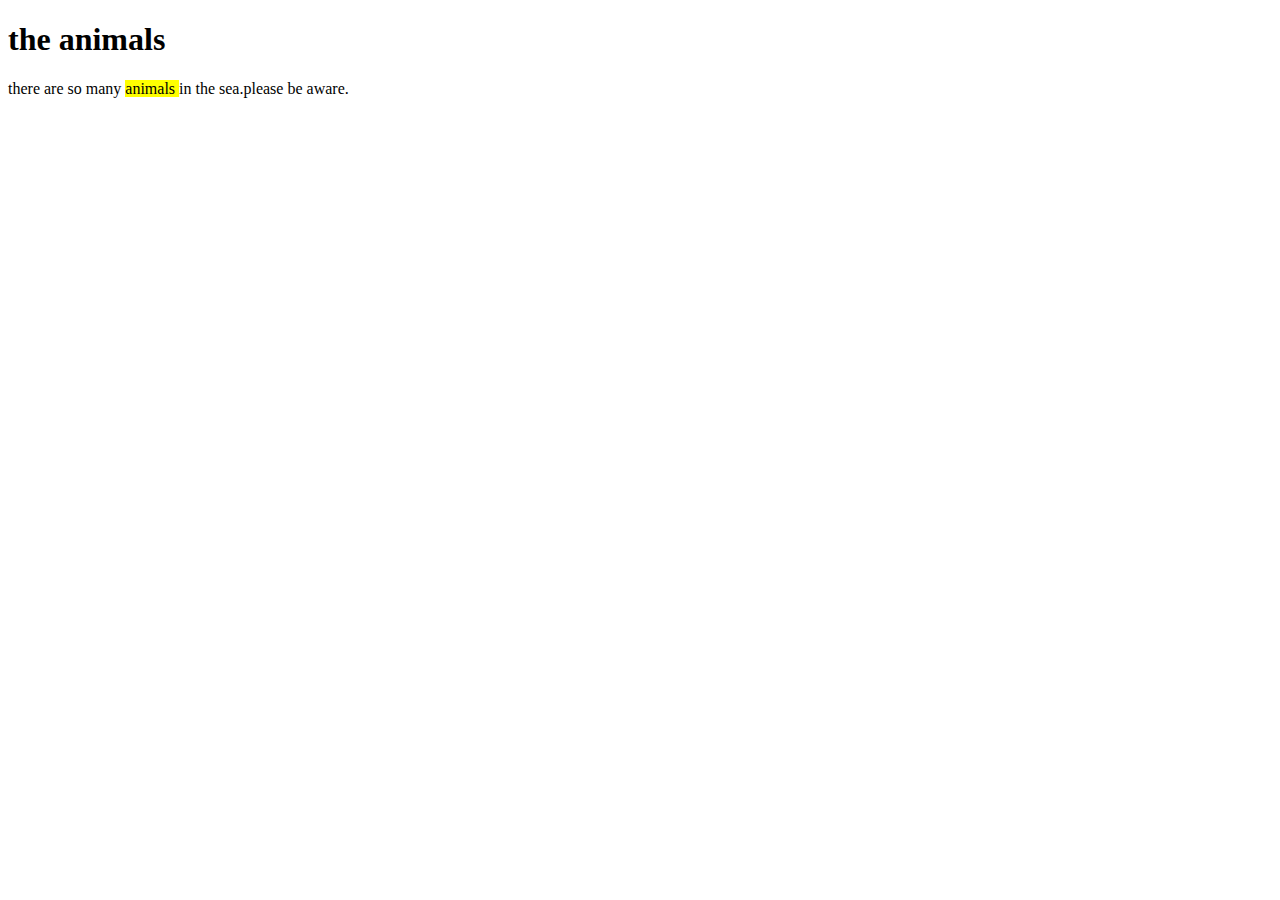
<file: index.html>
<!DOCTYPE html>
<html lang="en">

<head>
    <meta charset="UTF-8">
    <meta http-equiv="X-UA-Compatible" content="IE=edge">
    <meta name="viewport" content="width=device-width, initial-scale=1.0">
    <title>
        <basic html>
    </title>
    </title>
</head>

<body>
    <h1>the animals</h1>
    <p>there are so many <mark>animals </mark> in the sea.please be aware. </p>
</body>

</html>
</file>
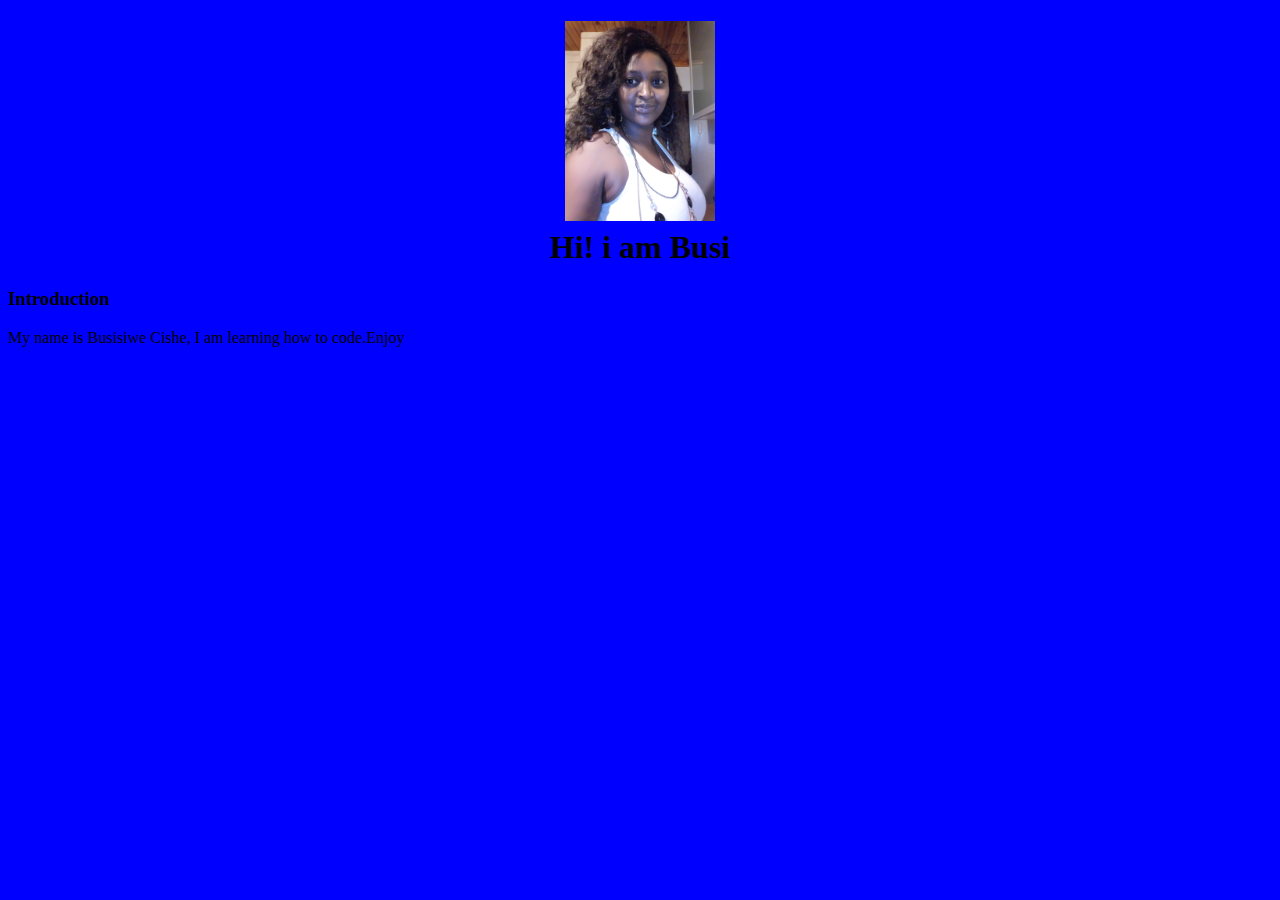
<file: busi.html>
<!DOCTYPE html>
<html lang="en">

<head>
    <meta charset="UTF-8">
    <meta http-equiv="X-UA-Compatible" content="IE=edge">
    <meta name="viewport" content="width=device-width, initial-scale=1.0">
    <title>busisiwe</title>
</head>

<body style="background-color: blue;">

    <h1>
        <center>
            <img src="busisiwe picture.jpg" alt="no picture" ; style="width: 150px;"></center>
        <center> Hi! i am Busi </center>
    </h1>
    <h3> Introduction </h3>
    <P>My name is Busisiwe Cishe, I am learning how to code.Enjoy</P>
    <form action="input types"></form>
</body>

</html>
</file>
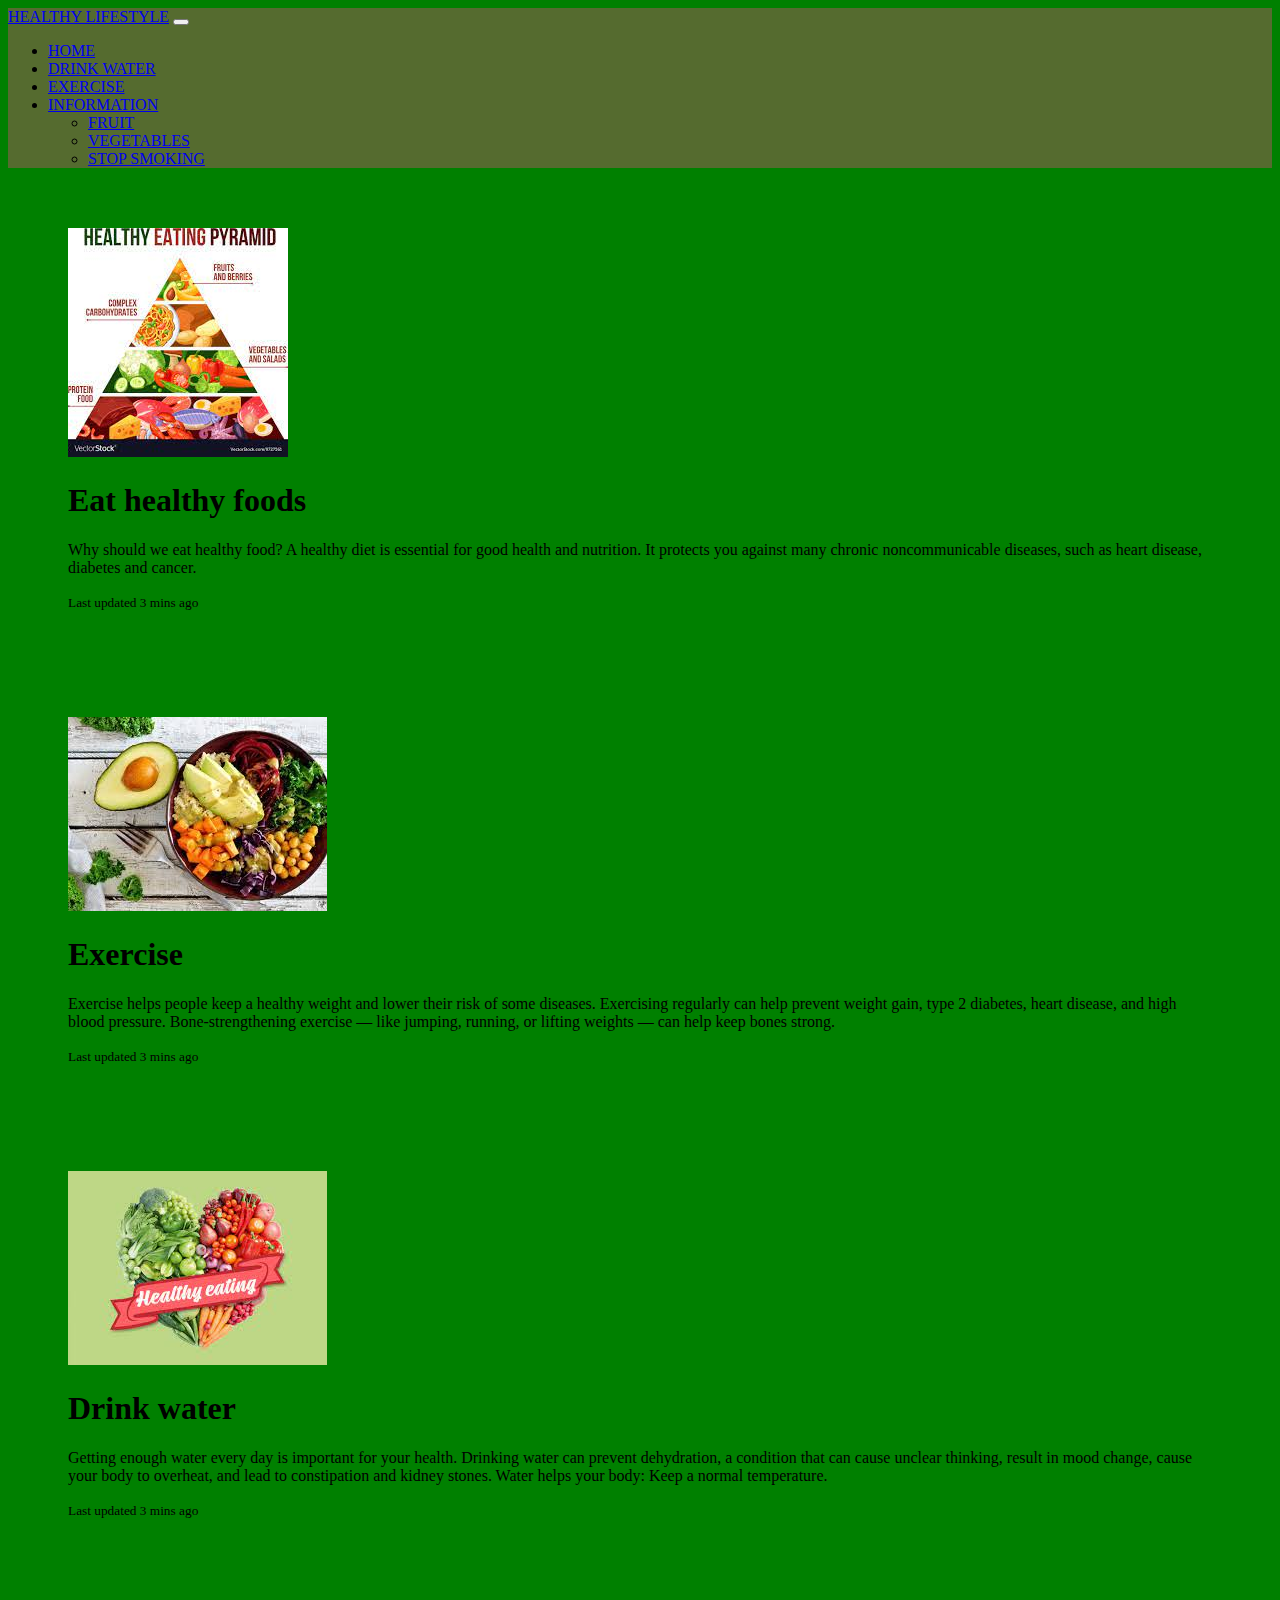
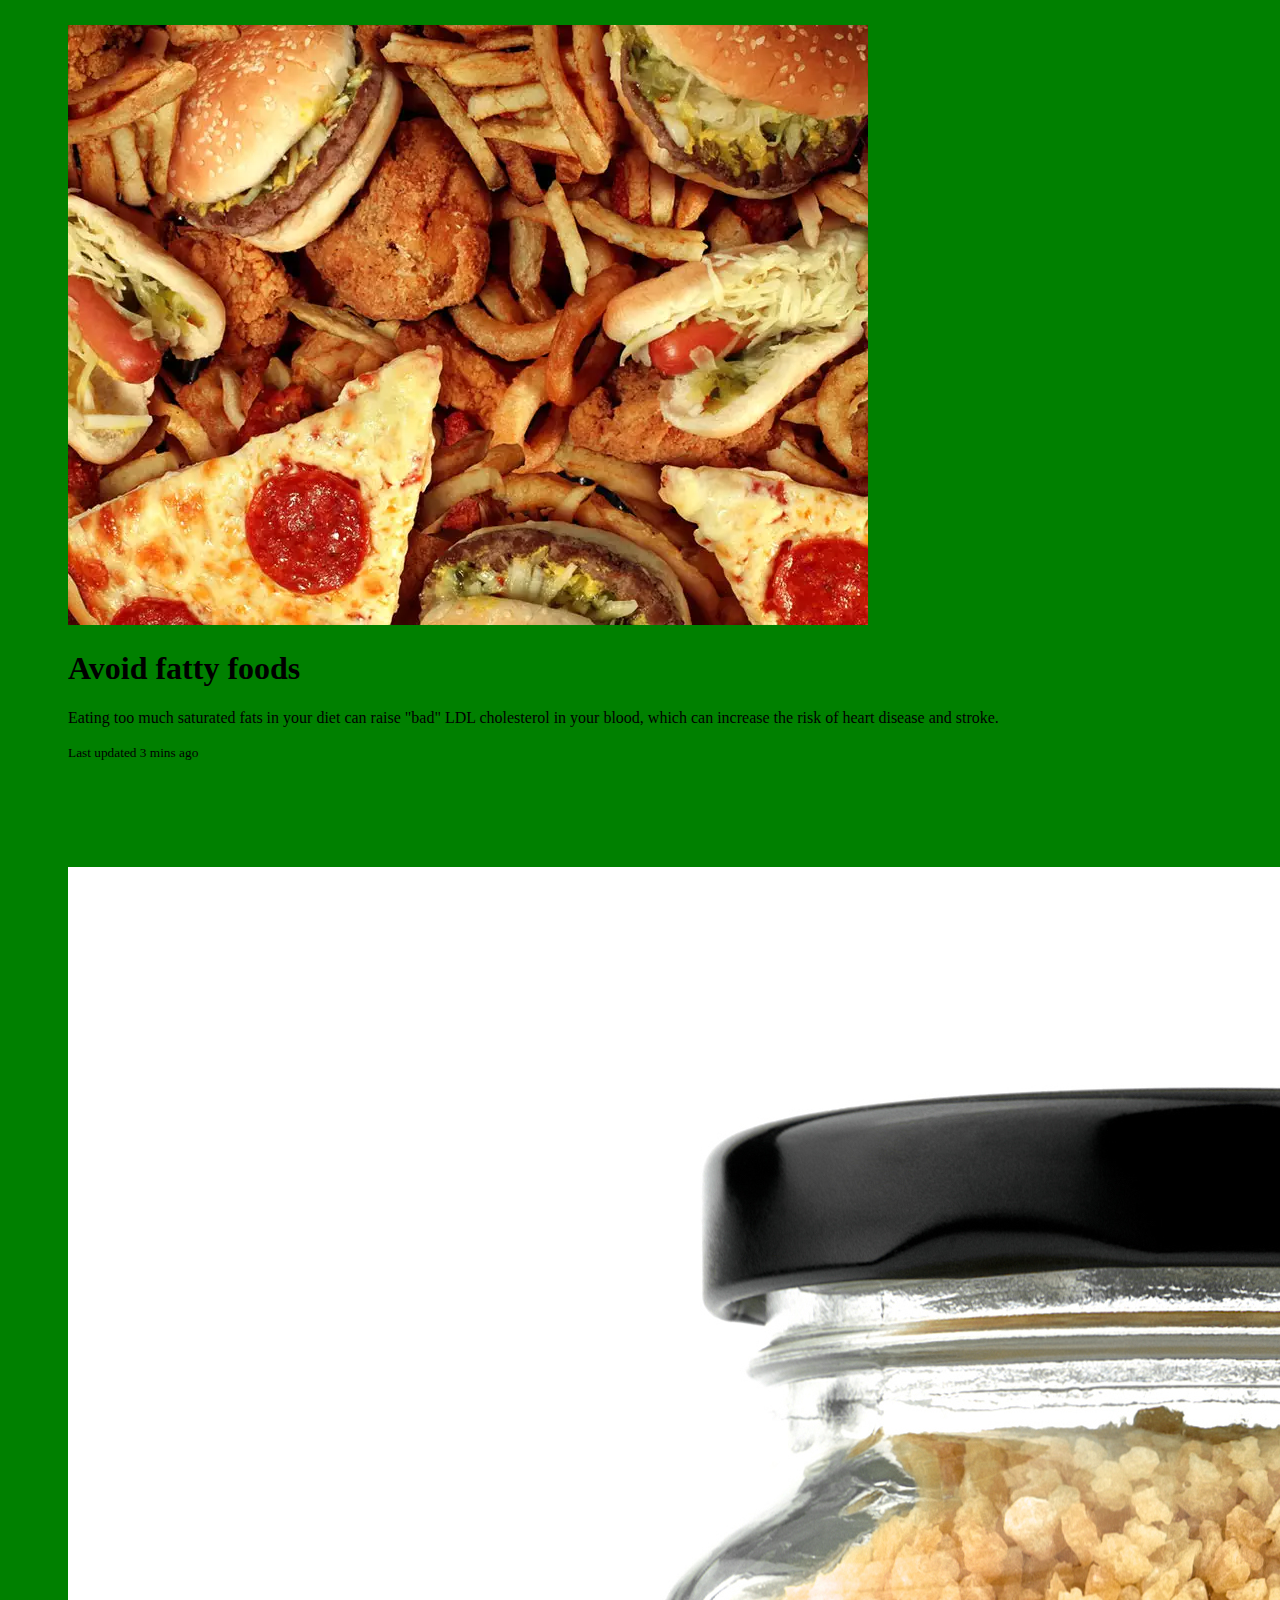
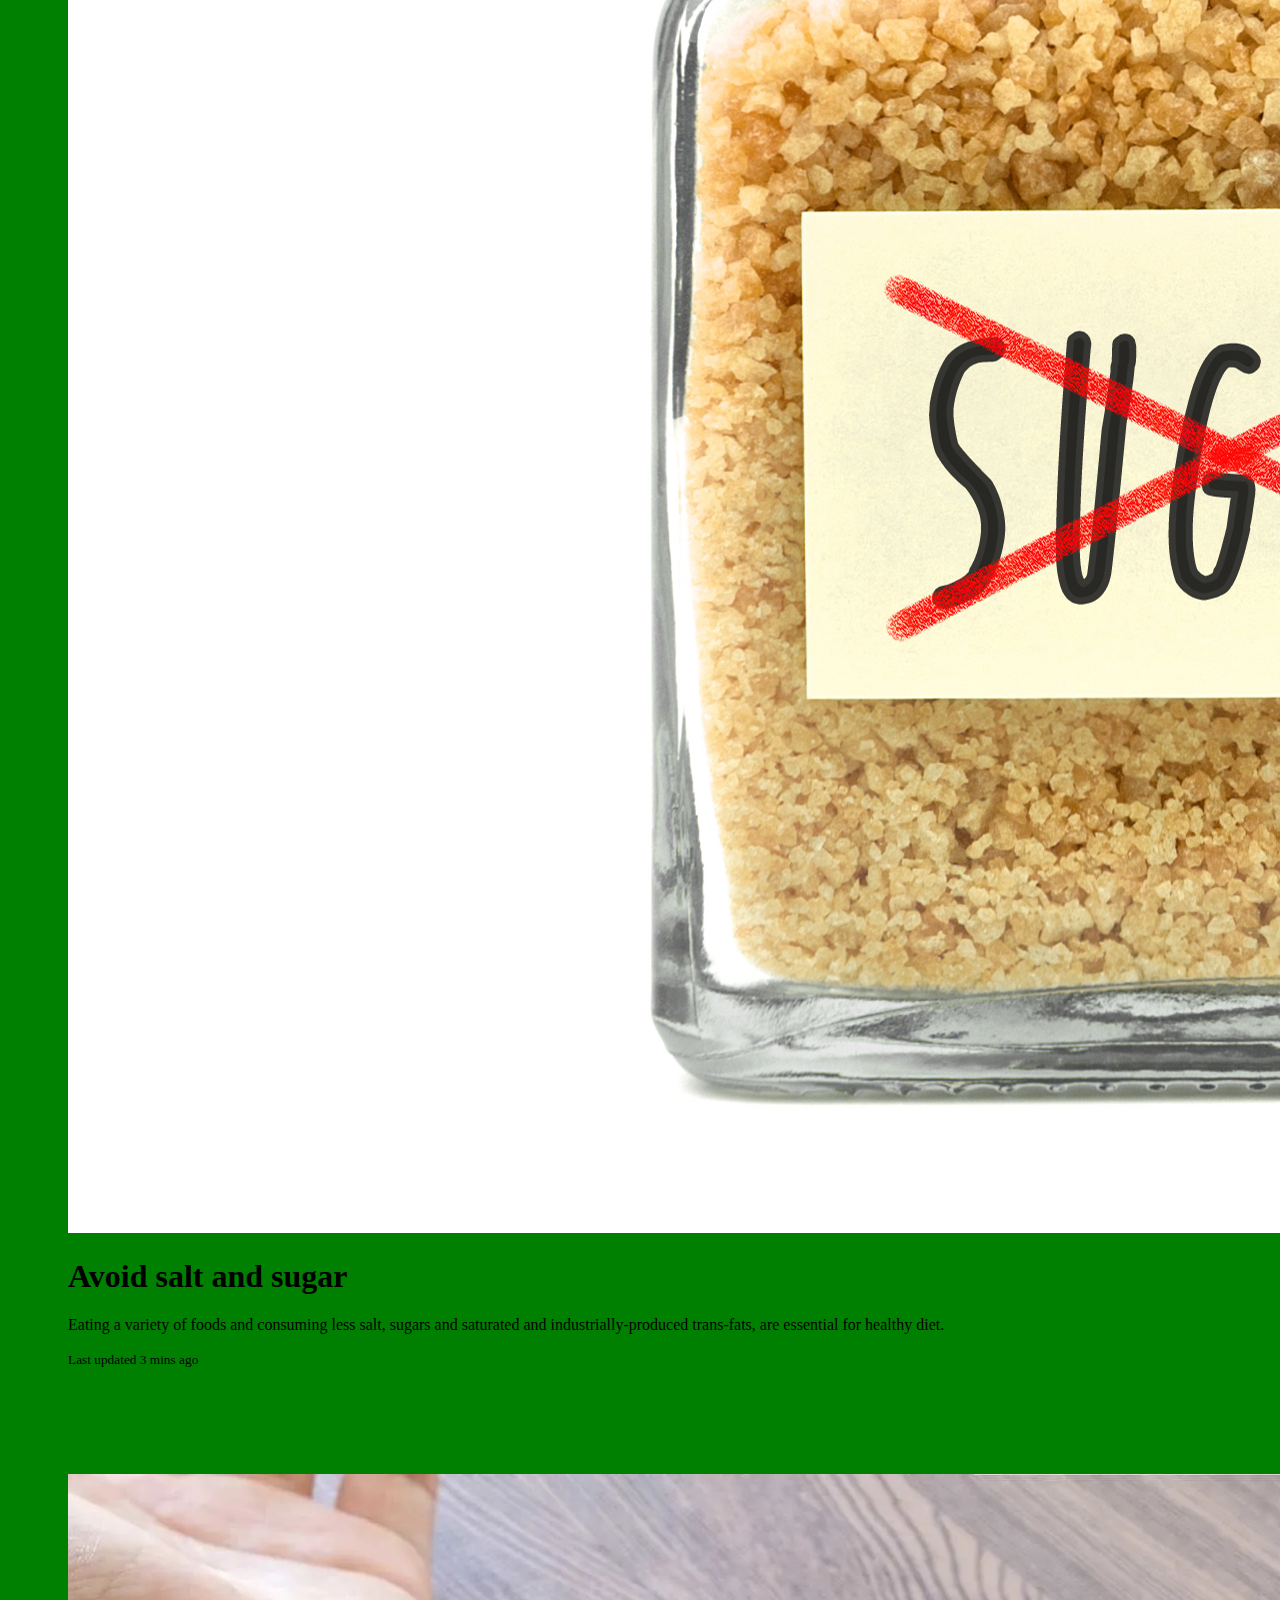
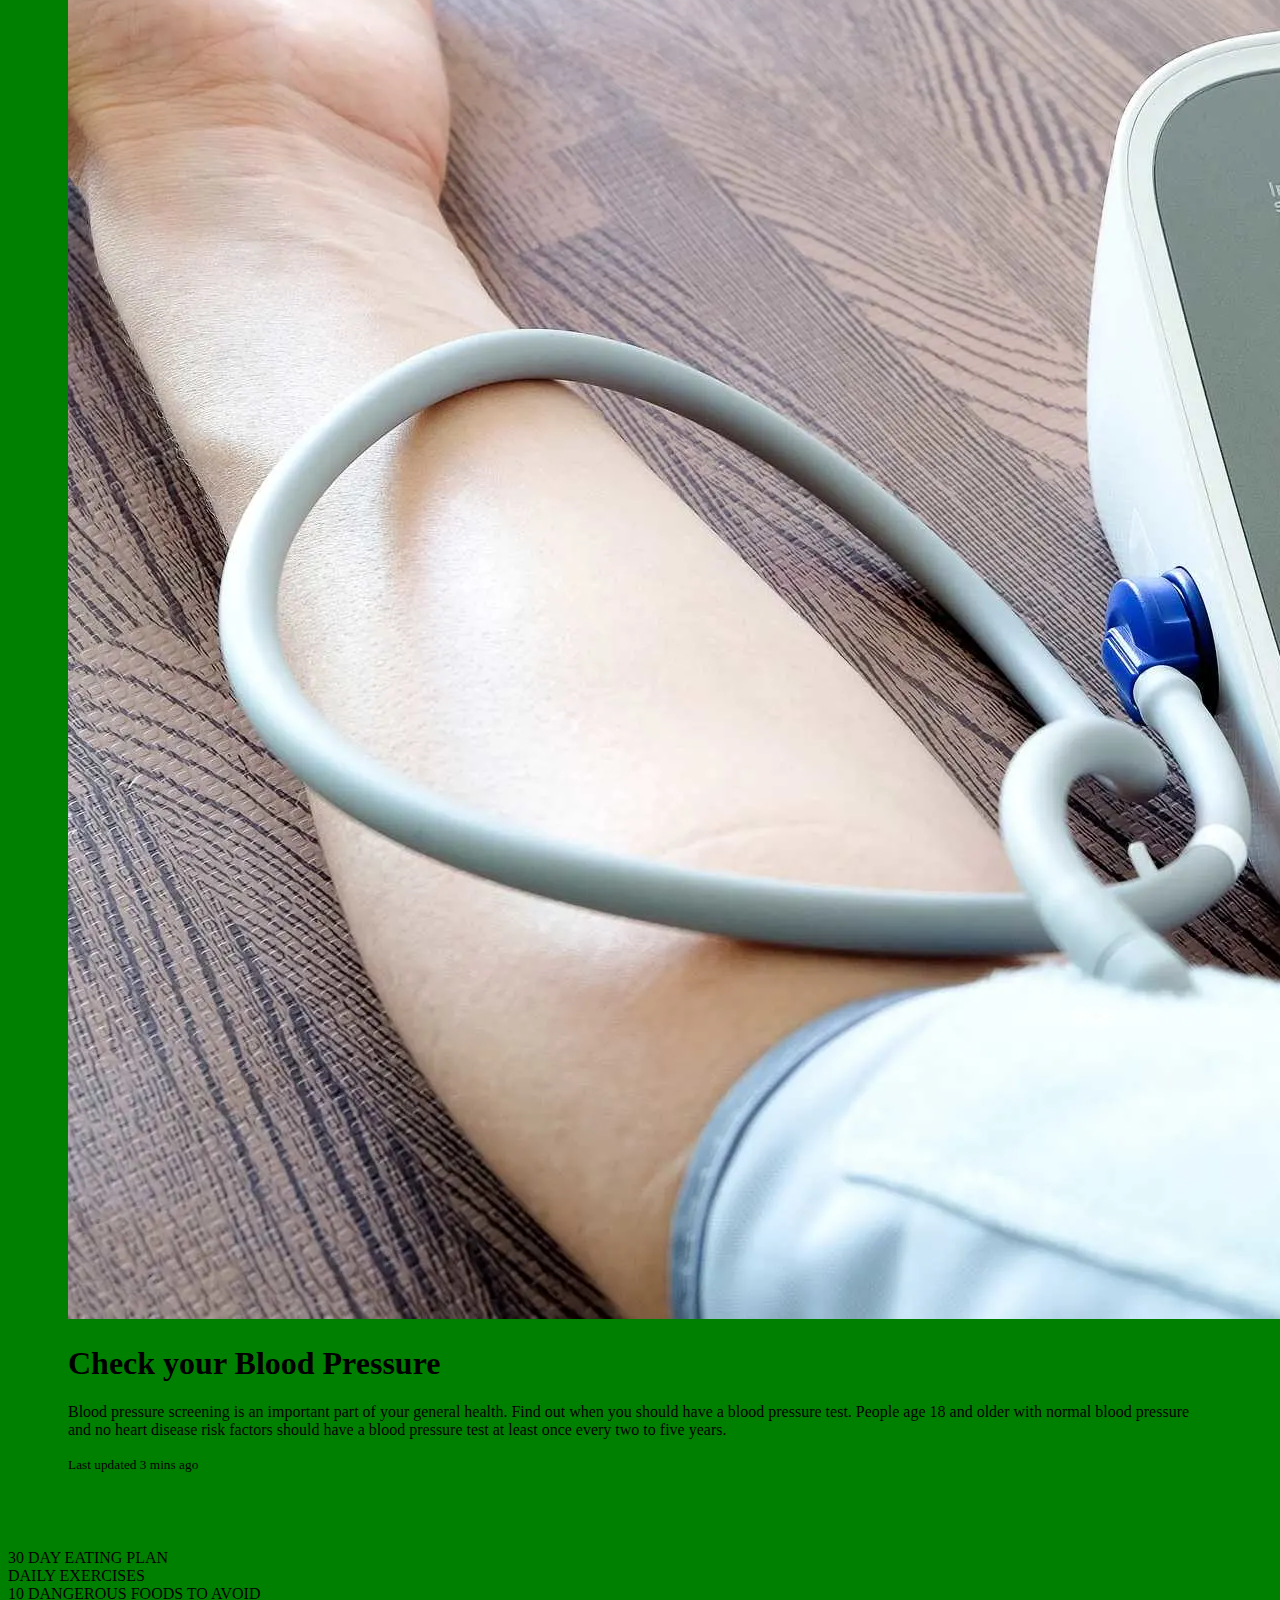
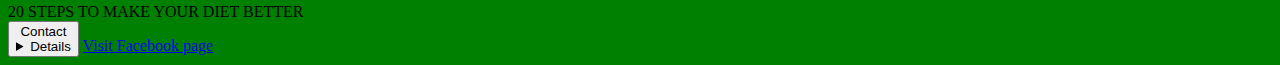
<file: Healthy Eating.html>
<!DOCTYPE html>
<html lang="en">

<head>
    <meta charset="UTF-8">
    <meta http-equiv="X-UA-Compatible" content="IE=edge">
    <meta name="viewport" content="width=device-width, initial-scale=1.0">
    <title>Healthy Eating</title>
    <!-- CSS only -->
    <link href="https://cdn.jsdelivr.net/npm/bootstrap@5.1.3/dist/css/bootstrap.min.css" rel="stylesheet" integrity="sha384-1BmE4kWBq78iYhFldvKuhfTAU6auU8tT94WrHftjDbrCEXSU1oBoqyl2QvZ6jIW3" crossorigin="anonymous">
    <link rel="stylesheet" href="healthyEatingDoc.css">
</head>

<body>
    <nav class="navbar navbar-expand-lg navbar-light bg-light">
        <div class="container-fluid">
            <a class="navbar-brand" href="#">HEALTHY LIFESTYLE</a>
            <button class="navbar-toggler" type="button" data-bs-toggle="collapse" data-bs-target="#navbarNavDropdown" aria-controls="navbarNavDropdown" aria-expanded="false" aria-label="Toggle navigation">
            <span class="navbar-toggler-icon"></span>
          </button>
            <div class="collapse navbar-collapse" id="navbarNavDropdown">
                <ul class="navbar-nav">
                    <li class="nav-item">
                        <a class="nav-link active" aria-current="page" href="#">HOME</a>
                    </li>
                    <li class="nav-item">
                        <a class="nav-link" href="#">DRINK WATER</a>
                    </li>
                    <li class="nav-item">
                        <a class="nav-link" href="#">EXERCISE</a>
                    </li>
                    <li class="nav-item dropdown">
                        <a class="nav-link dropdown-toggle" href="#" id="navbarDropdownMenuLink" role="button" data-bs-toggle="dropdown" aria-expanded="false">

        INFORMATION                </a>
                        <ul class="dropdown-menu" aria-labelledby="navbarDropdownMenuLink">
                            <li>
                                <a class="dropdown-item" href="#">FRUIT 
                                </a>
                            </li>
                            <li><a class="dropdown-item" href="#">VEGETABLES</a></li>
                            <li>
                                <a class="dropdown-item" href="#">STOP SMOKING</a>
                            </li>
                        </ul>
                    </li>
                </ul>
            </div>
        </div>
    </nav>
    <div class="card-group">
        <div class="card">
            <img src="heatlhy 1.jpg" class="card-img-top" alt="picture of food...">
            <div class="card-body">
                <h1 class="card-title">Eat healthy foods</h1>
                <p class="card-text">Why should we eat healthy food?
                    A healthy diet is essential for good health and nutrition. It protects you against many chronic noncommunicable diseases, such as heart disease, diabetes and cancer.</p>
                <p class="card-text"><small class="text-muted">Last updated 3 mins ago</small></p>
            </div>
        </div>
        <div class="card">
            <img src="healthy2.jpg" class="card-img-top" alt="picture of food...">
            <div class="card-body">
                <h1 class="card-title">Exercise</h1>
                <p class="card-text">Exercise helps people keep a healthy weight and lower their risk of some diseases. Exercising regularly can help prevent weight gain, type 2 diabetes, heart disease, and high blood pressure. Bone-strengthening exercise — like jumping, running, or lifting weights — can help keep bones strong.</p>
                <p class="card-text"><small class="text-muted">Last updated 3 mins ago</small></p>
            </div>
        </div>
        <div class="card">
            <img src="heathly 3.jpg" class="card-img-top" alt="picture of food...">
            <div class="card-body">
                <h1 class="card-title">Drink water</h1>
                <p class="card-text">Getting enough water every day is important for your health. Drinking water can prevent dehydration, a condition that can cause unclear thinking, result in mood change, cause your body to overheat, and lead to constipation and kidney stones. Water helps your body: Keep a normal temperature.</p>
                <p class="card-text"><small class="text-muted">Last updated 3 mins ago</small></p>
            </div>
        </div>
        <div class="card-group">
            <div class="card">
                <img src="faty foods.cms" class="card-img-top" alt="picture of food...">
                <div class="card-body">
                    <h1 class="card-title">Avoid fatty foods</h1>
                    <p class="card-text">Eating too much saturated fats in your diet can raise "bad" LDL cholesterol in your blood, which can increase the risk of heart disease and stroke.</p>
                    <p class="card-text"><small class="text-muted">Last updated 3 mins ago</small></p>
                </div>
            </div>
            <div class="card">
                <img src="salt and sugar.jpg" class="card-img-top" alt="picture of food...">
                <div class="card-body">
                    <h1 class="card-title">Avoid salt and sugar</h1>
                    <p class="card-text">Eating a variety of foods and consuming less salt, sugars and saturated and industrially-produced trans-fats, are essential for healthy diet.</p>
                    <p class="card-text"><small class="text-muted">Last updated 3 mins ago</small></p>
                </div>
            </div>
            <div class="card">
                <img src="blood pressure.webp" class="card-img-top" alt="picture of food...">
                <div class="card-body">
                    <h1 class="card-title">Check your Blood Pressure</h1>
                    <p class="card-text">Blood pressure screening is an important part of your general health. Find out when you should have a blood pressure test. People age 18 and older with normal blood pressure and no heart disease risk factors should have a blood pressure test at least once every two to five years.</p>
                    <p class="card-text"><small class="text-muted">Last updated 3 mins ago</small></p>
                </div>
            </div>
        </div>
    </div>
    </div>
    <div class="alert alert-primary" role="alert">
        30 DAY EATING PLAN
      </div>
      <div class="alert alert-success" role="alert">
        DAILY EXERCISES
      </div>
      <div class="alert alert-warning" role="alert">
        10 DANGEROUS FOODS TO AVOID
      </div>
      <div class="alert alert-light" role="alert">
        20 STEPS TO MAKE YOUR DIET BETTER
      </div>
      <button type="button" class="btn"> Contact  
     <Details>0769686894 email address cishebusisiwe@gmail.com</Details></button>
      <a href="https://www.facebook.com/" target="_blank">Visit Facebook page</a>
      
    <!-- JavaScript Bundle with Popper -->
    <script src="https://cdn.jsdelivr.net/npm/bootstrap@5.1.3/dist/js/bootstrap.bundle.min.js" integrity="sha384-ka7Sk0Gln4gmtz2MlQnikT1wXgYsOg+OMhuP+IlRH9sENBO0LRn5q+8nbTov4+1p" crossorigin="anonymous"></script>
</body>
  
</html>
</file>
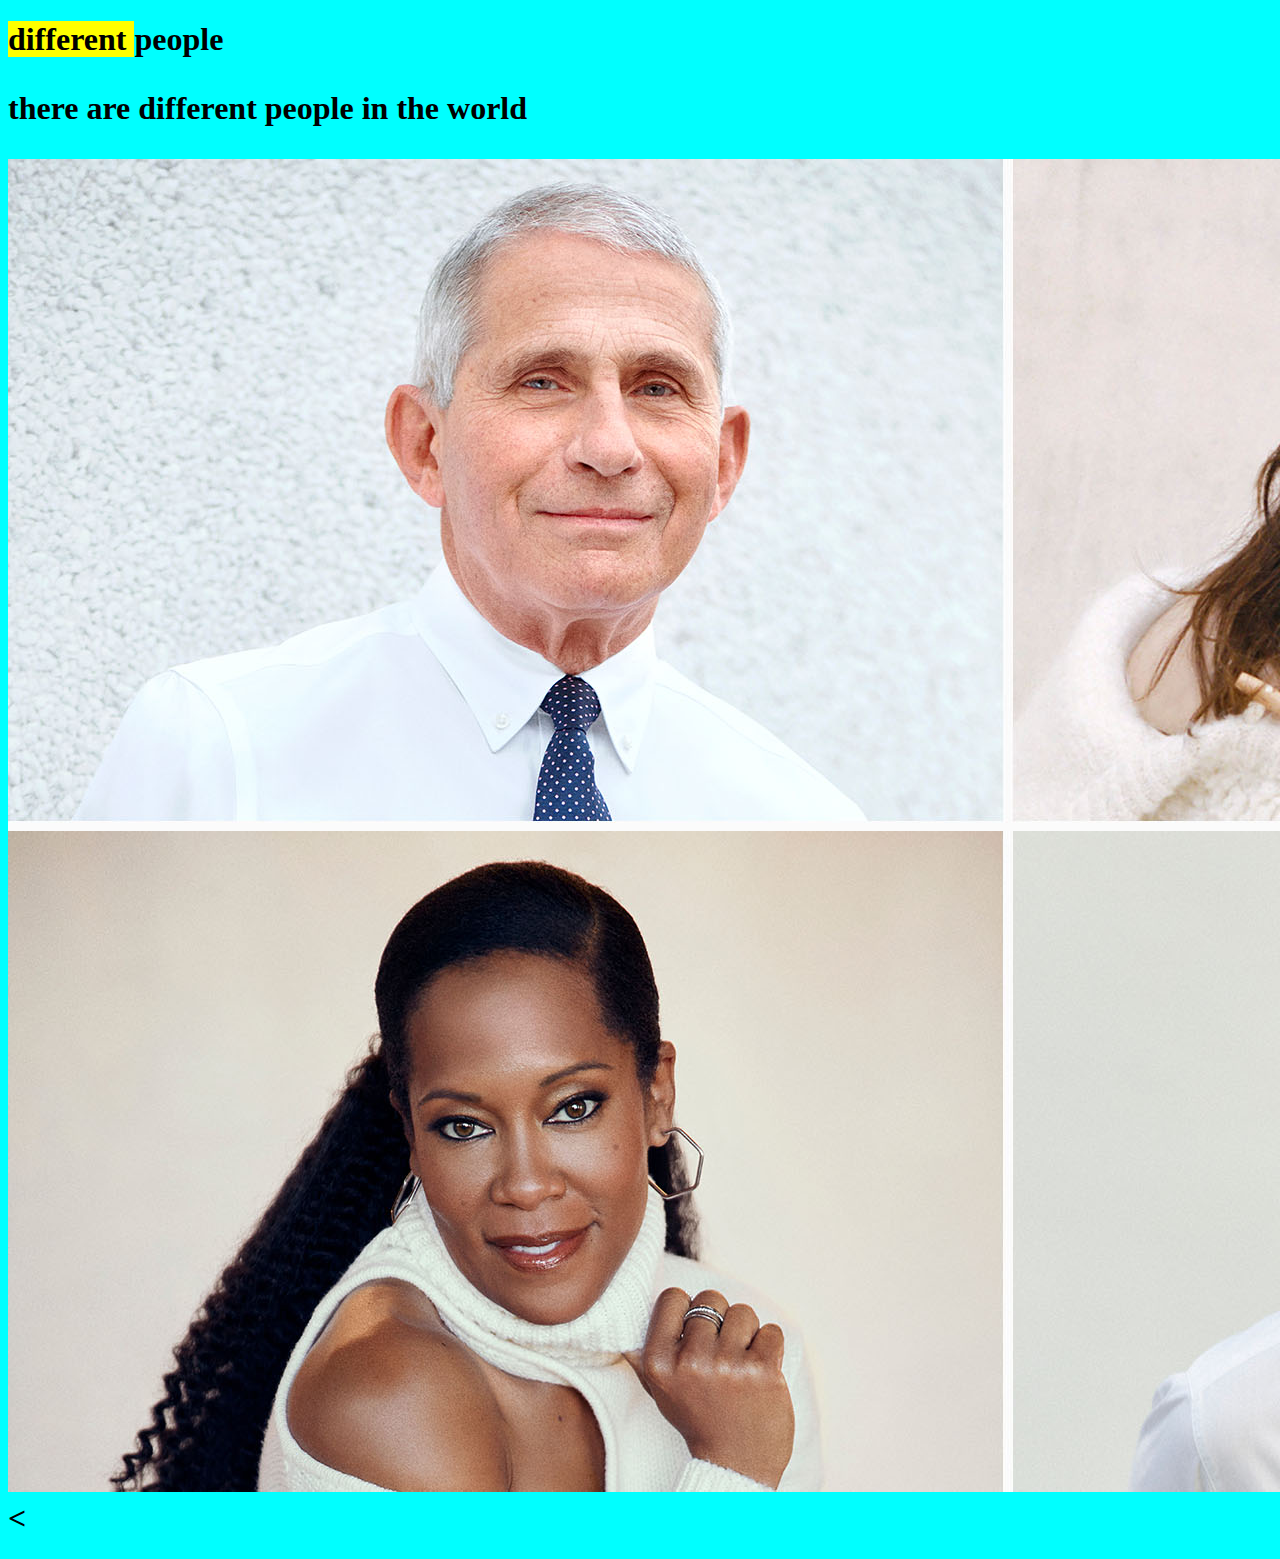
<file: lady.html>
<!DOCTYPE html>
<html lang="en">

<head>
    <meta charset="UTF-8">
    <meta http-equiv="X-UA-Compatible" content="IE=edge">
    <meta name="viewport" content="width=device-width, initial-scale=1.0">
    <title>people</title>
</head>

<body style="background-color:aqua;">
    <h1>
        <mark>different </mark>people
        <p>there are different people in the world </p>
        <img src="image1.jpg" alt="people">




        < </h1>
</body>

</html>
</file>
<file: healthyEatingDoc.css>
.navbar {
    background-color: darkolivegreen !important;
}
body{
    background-color:green;
}

.card{
    padding: 30px;
    margin: 30px;
    
    
}
</file>
